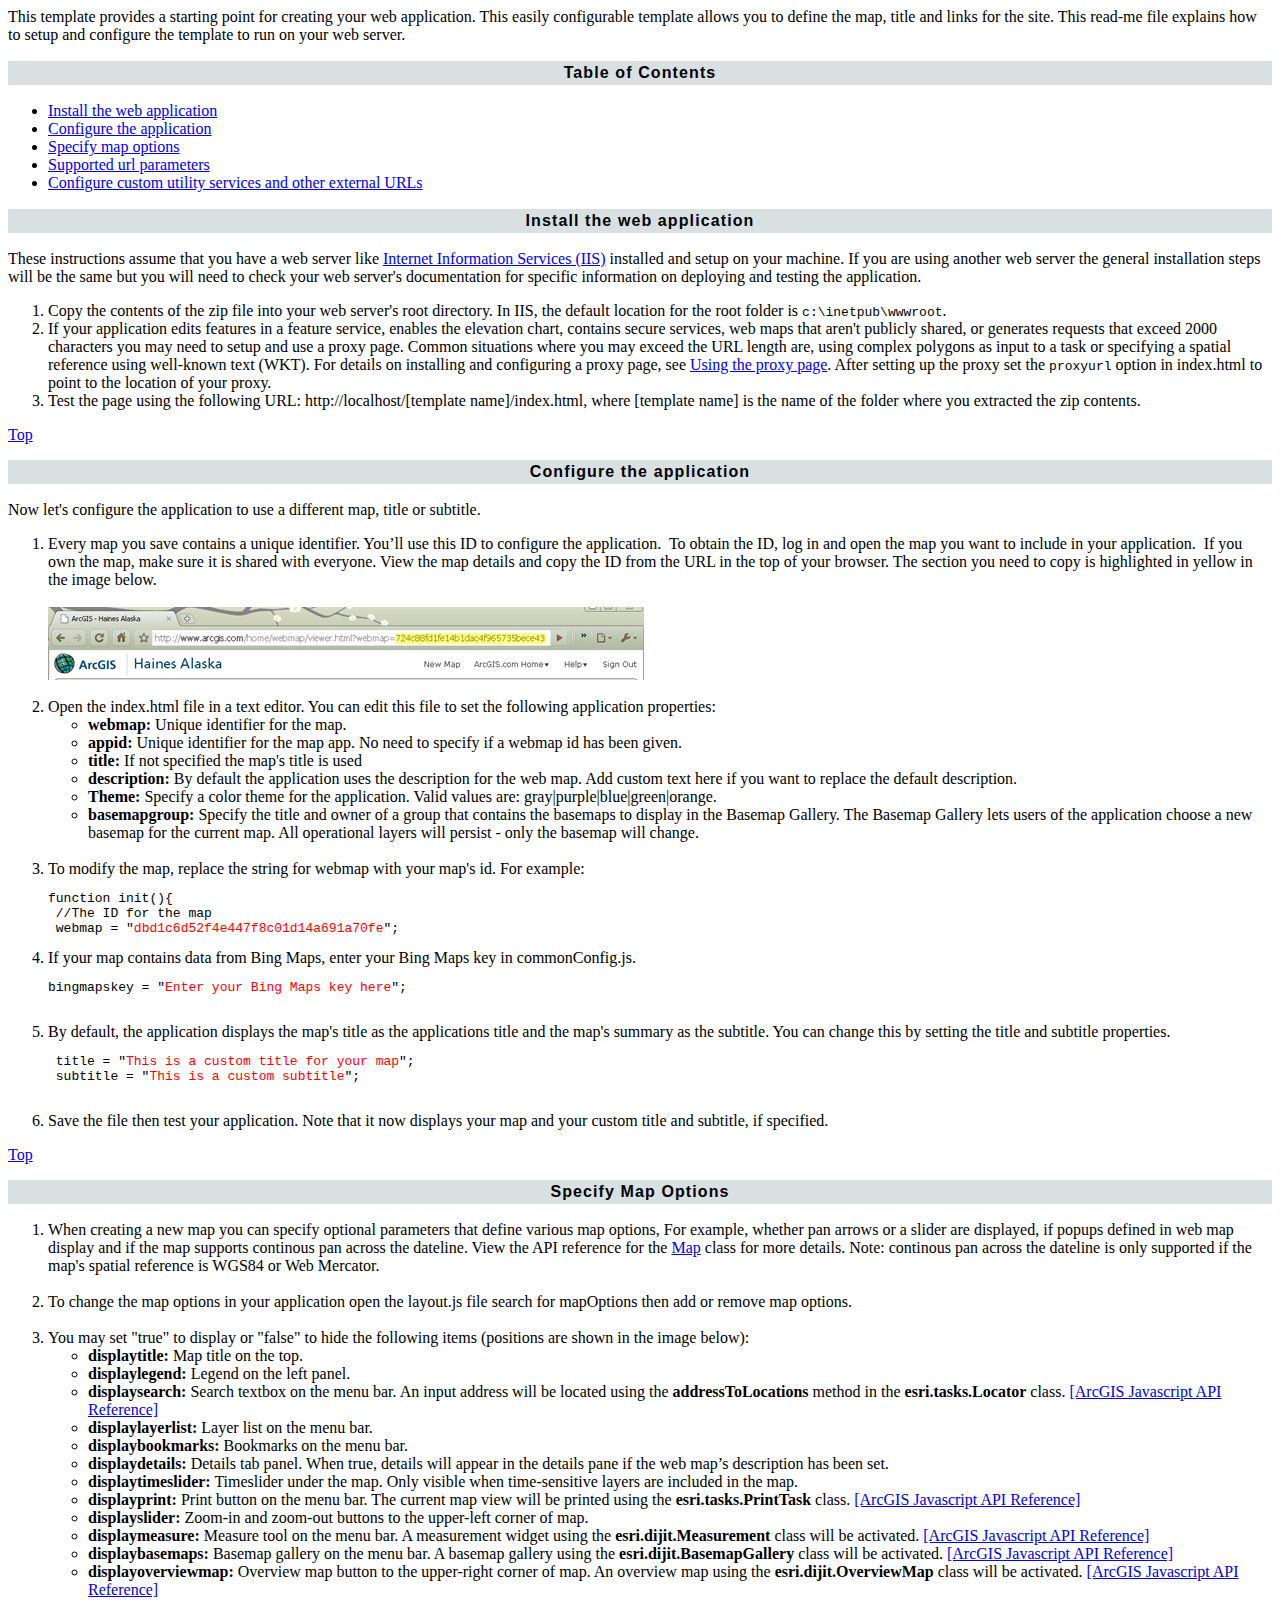
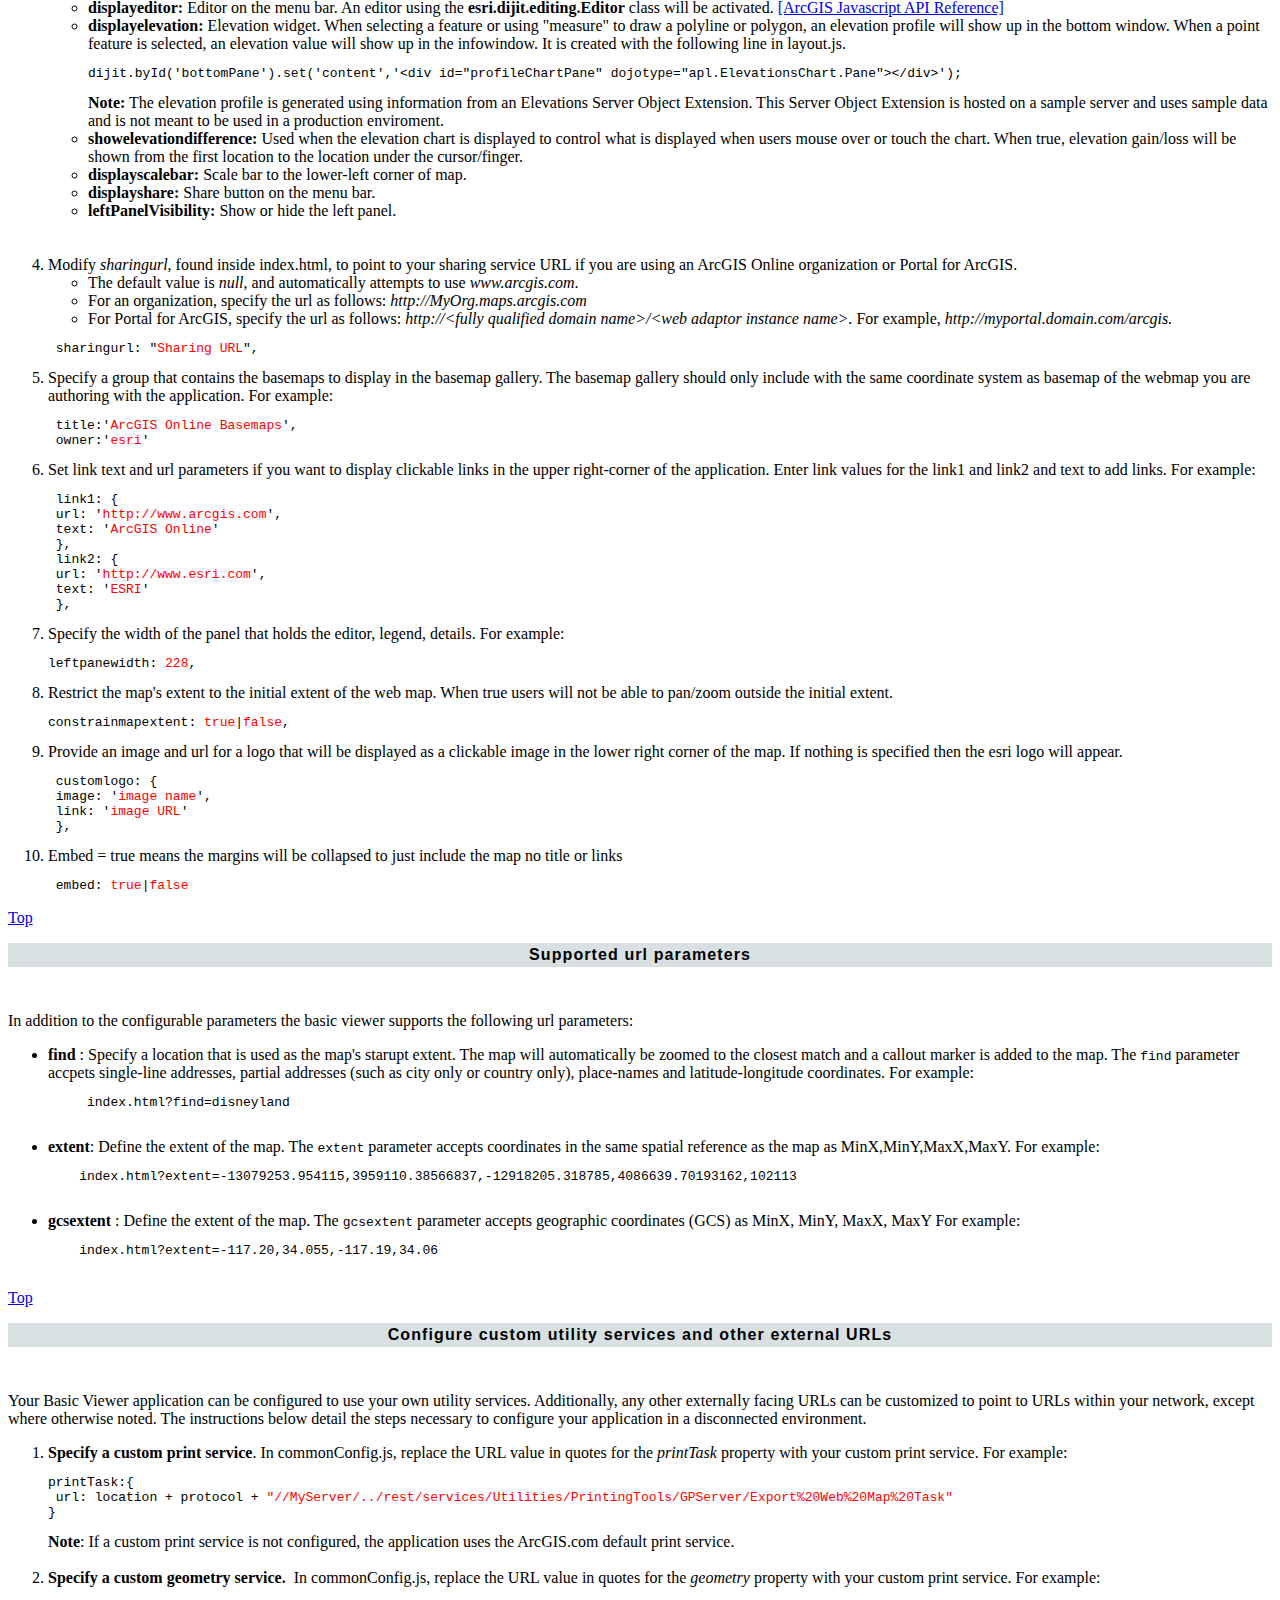
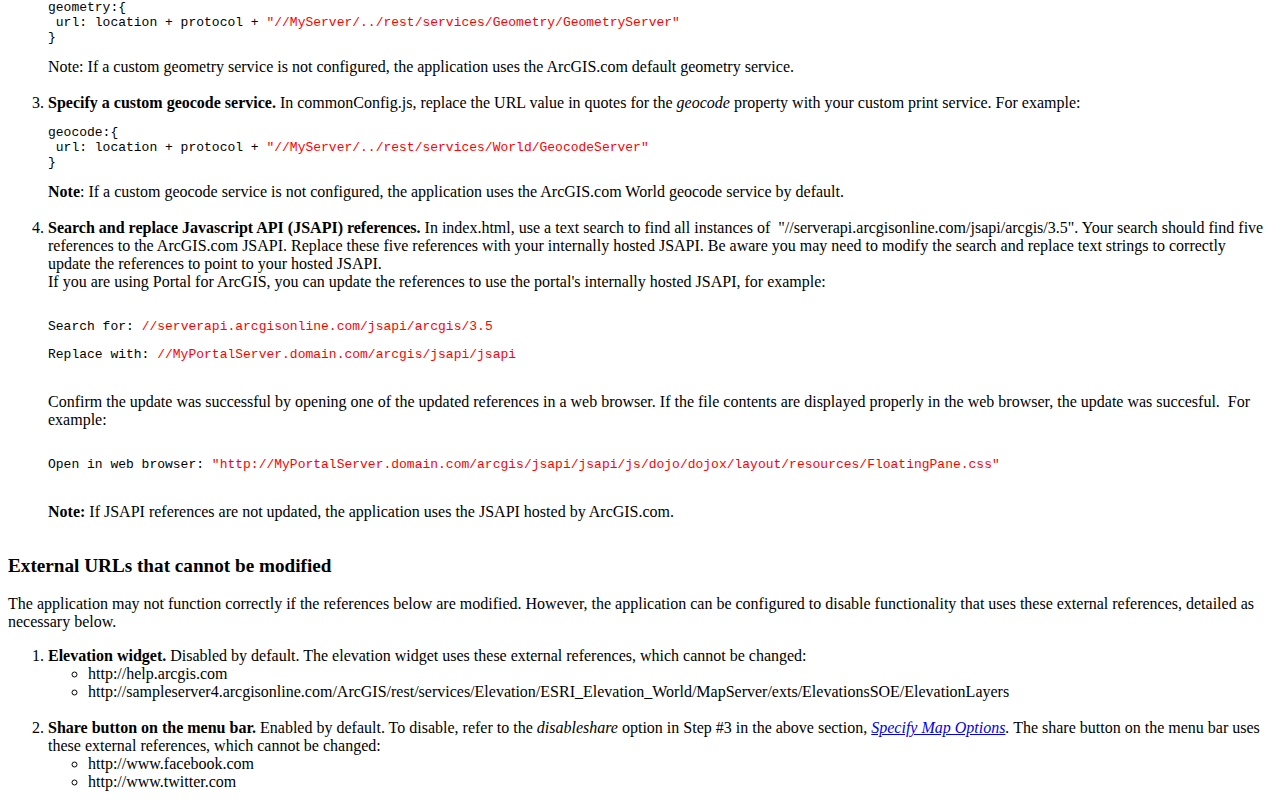
<file: readme.html>
<!DOCTYPE HTML PUBLIC "-//W3C//DTD HTML 4.01 Transitional//EN">
<html>
<head>

  


  
  <title>Layout Template - Read Me</title>
  <style>
.selector{color:red;}
.heading{
background-color:#D8E0E2;
background-repeat:repeat-x;
border-bottom:1px solid #FFFFFF;
border-top:1px solid #FFFFFF;
color:black;
font-family:Verdana,Arial,Helvetica,sans-serif;
font-size:16px;
font-weight:bold;
letter-spacing:1.1px;
margin:15px 0 10px;
padding:3px 10px;
text-align:center;
}
  </style>
</head>


<body>


<a name="top"></a>
<p>This template provides a starting point for creating your web
application. This easily configurable template allows you to define the
map, title and links for the site. This read-me file explains how to
setup and configure the template to run on your web server.</p>


<div class="heading">Table of Contents</div>


<ul>


  <li><a href="#deploy">Install the web application</a></li>


  <li><a href="#configure">Configure the application</a></li>


  <li><a href="#options">Specify map options</a></li>

  <li><a href="#url">Supported url parameters</a></li>

  <li><a href="#services">Configure custom utility
services and other external URLs</a></li>


</ul>


<a name="deploy"></a>
<h3 class="heading">Install the web application</h3>


<p>These instructions assume that you have a web server like <a href="http://www.iis.net/">Internet Information Services
(IIS)</a>
installed and setup on your machine. If you are using another web
server the general installation steps will be the same but you will
need to check your web server's documentation for specific information
on deploying and testing the application.
</p>


<ol>


  <li>Copy the contents of the zip file into your web server's
root directory. In IIS, the default location for the&nbsp;root
folder is <code>c:\inetpub\wwwroot</code>. </li>


  <li>If your application edits features in a feature service,
enables the elevation chart, contains secure services, web maps that
aren't publicly shared, or generates requests that exceed 2000
characters you may need to setup and use a proxy page. Common
situations where you may exceed the URL length are, using complex
polygons as input to a task or specifying a spatial reference using
well-known text (WKT).
For details on installing and
configuring a proxy page, see <a href="http://developers.arcgis.com/en/javascript/jshelp/ags_proxy.html">Using
the proxy page</a>. After setting up the proxy set the <code>proxyurl</code>
option in index.html to point to the location of your proxy. </li>


  <li> Test the page using the following URL:
http://localhost/[template name]/index.html, where [template name] is
the name of the folder where you extracted the zip contents. </li>


</ol>


<a href="#top">Top</a>
<a name="configure"></a>
<h3 class="heading">Configure the application</h3>


<p>Now let's configure the application to use a different map,
title or subtitle. </p>


<ol>


  <li><span>Every
map you save contains a unique identifier.<span style=""> </span>You&rsquo;ll use this ID to configure the
application.<span style="">&nbsp; </span>To
obtain the ID, log in and open the map you
want to include in your application.<span style="">&nbsp;
    </span>If
you own the map, make sure it is shared with everyone.<span style=""> </span></span>View
the map details and copy
the ID from the URL in the top of your browser. The section you need to
copy is highlighted in yellow in the image below.</li>


  <br>


  <img src="documentation/findmapid.png"><br>


  <br>


  <li>Open the index.html file in a text editor. You can edit
this file to set the following application properties:
    
    <ul>


      <li><b>webmap:</b> Unique identifier for the&nbsp;map.</li>


      <li><b>appid:</b> Unique identifier for the&nbsp;map app. No need to specify if a webmap id has been given.</li>


      <li><b>title:</b> If not specified the&nbsp;map's title is used</li>


      <li><b>description:</b> By default the
application uses the description for the web map. Add
custom text here if you want to replace the default description. </li>


      <li><b>Theme:</b> Specify a color theme for the
application. Valid values are: gray|purple|blue|green|orange.</li>


      <li><b>basemapgroup:</b> Specify the title and
owner of a group that contains the basemaps to display
in the Basemap Gallery. The Basemap Gallery lets users of the
application choose a new basemap for the current map. All operational
layers will persist - only the basemap will change. </li>


    
    </ul>


    <br>


  </li>


  <li>To modify the map, replace the string for webmap with your
map's id. For example:</li>


  
  <pre>function init(){<br> //The ID for the map<br> webmap = "<span class="selector">dbd1c6d52f4e447f8c01d14a691a70fe</span>";<br></pre>


  <li>If your map contains data from Bing Maps, enter your Bing
Maps key in commonConfig.js.
    
    <pre>bingmapskey = "<span class="selector">Enter your Bing Maps key here</span>";<br> </pre>


  </li>


  <li>By default, the application displays the&nbsp;map's
title as the applications title and the map's summary as the subtitle.
You can change this by setting the title and subtitle properties.</li>


  
  <pre> title = "<span class="selector">This is a custom title for your map</span>";<br> subtitle = "<span class="selector">This is a custom subtitle</span>";<br> </pre>


  <li>Save the file then test your application. Note that it
now displays your map and your custom title and subtitle, if specified.</li>


</ol>


<p></p>


<a href="#top">Top</a>
<a name="options"></a>
<h4 class="heading"><a name="Specify_Map_Options"></a>Specify
Map Options</h4>


<ol>


  <li>When creating a new map you can specify optional parameters
that define various map options, For example,&nbsp;whether pan arrows or a slider are
displayed, if popups defined in web map display and if the map
supports continous pan across the dateline. View the API reference for
the <a href="http://help.arcgis.com/EN/webapi/javascript/arcgis/help/jsapi_start.htm#jsapi/map.htm">Map</a>
class for more details. Note: continous pan across the dateline is only
supported if the map's spatial reference is WGS84 or Web Mercator. </li>


  <br>


  <li>To change the map options in your application open the
layout.js file
search for mapOptions then add or remove map options.</li>


  <br>


  <li>You may set "true" to display or "false" to hide the
following items (positions are shown in the image below):
    
    <ul>


      <li><b>displaytitle:</b> Map title on the top.</li>


      <li><b>displaylegend:</b> Legend on the left
panel.</li>


      <li><b>displaysearch:</b> Search textbox on the
menu bar. An input address will be located using the <b>addressToLocations</b>
method in the <b>esri.tasks.Locator</b> class. <a href="https://developers.arcgis.com/en/javascript/jsapi/locator.htm" target="blank">[ArcGIS Javascript API Reference]</a></li>


      <li><b>displaylayerlist:</b> Layer list on the
menu bar.</li>


      <li><b>displaybookmarks:</b> Bookmarks on the
menu bar.</li>


      <li><b>displaydetails:</b> Details tab panel.
When true, details will appear in the details pane if the web
map&rsquo;s description has been set.</li>


      <li><b>displaytimeslider:</b> Timeslider under
the map. Only visible when time-sensitive layers are included in the
map.</li>


      <li><b>displayprint:</b> Print button on the
menu bar. The current map view will be printed using the <b>esri.tasks.PrintTask</b>
class. <a href="https://developers.arcgis.com/en/javascript/jsapi/printtask.html" target="blank">[ArcGIS Javascript API Reference]</a></li>


      <li><b>displayslider:</b> Zoom-in and zoom-out
buttons to the upper-left corner of map.</li>


      <li><b>displaymeasure:</b> Measure tool on the
menu bar. A measurement widget using the <b>esri.dijit.Measurement</b>
class will be activated. <a href="https://developers.arcgis.com/en/javascript/jsapi/measurement.html" target="blank">[ArcGIS Javascript API Reference]</a></li>


      <li><b>displaybasemaps:</b> Basemap gallery on
the menu bar. A basemap gallery using the <b>esri.dijit.BasemapGallery</b>
class will be activated. <a href="https://developers.arcgis.com/en/javascript/jsapi/basemapgallery.html" target="blank">[ArcGIS Javascript API Reference]</a></li>


      <li><b>displayoverviewmap:</b> Overview map
button to the upper-right corner of map. An overview map using the <b>esri.dijit.OverviewMap</b>
class will be activated. <a href="https://developers.arcgis.com/en/javascript/jsapi/overviewmap.html" target="blank">[ArcGIS Javascript API Reference]</a></li>

      <li><b>displayeditor:</b> Editor on the menu
bar. An editor using the <b>esri.dijit.editing.Editor</b>
class will be activated. <a href="https://developers.arcgis.com/en/javascript/jsapi/editor.html" target="blank">[ArcGIS Javascript API Reference]</a></li>


      <li><b>displayelevation:</b> Elevation widget.
When selecting a feature or using "measure" to draw a polyline or
polygon, an elevation profile will show up in the bottom window. When a
point feature is selected, an elevation value will show up in the
infowindow. It is created with the following line in layout.js.
        
        <pre>dijit.byId('bottomPane').set('content','&lt;div id="profileChartPane" dojotype="apl.ElevationsChart.Pane"&gt;&lt;/div&gt;');</pre>


        <b>Note:</b> The elevation profile is generated
using information from an Elevations Server Object Extension. This
Server Object Extension is hosted on a sample server and uses sample
data and is not meant to be used in a production enviroment.</li>


      <li><b>showelevationdifference:</b> Used when
the elevation chart is displayed to control what is displayed when
users mouse over or touch the chart. When true, elevation gain/loss
will be shown from the first location to the location under the
cursor/finger.</li>


      <li><b>displayscalebar:</b> Scale bar to the
lower-left corner of map.</li>


      <li><b>displayshare:</b> Share button on the
menu bar.</li>


      <li><b>leftPanelVisibility:</b> Show or hide
the left panel.<br>
      </li>


    
    </ul>


  </li>


  &nbsp;<br>


  <br>


  <li>Modify <span style="font-style: italic;">sharingurl</span>,
found inside index.html, to point to your sharing service URL if you
are using&nbsp;an ArcGIS Online organization or Portal for ArcGIS.&nbsp;
    
    <ul>


      <li>The default value is <i>null</i>, and
automatically attempts to use <span style="font-style: italic;">www.arcgis.com</span>.
      </li>


      <li>For an organization, specify the&nbsp;url as
follows:
        <i>http://MyOrg.maps.arcgis.com</i></li>


      <li>For Portal for ArcGIS, specify the url as follows: <span style="font-style: italic;">http://&lt;fully qualified
domain name&gt;/&lt;web adaptor instance name&gt;. </span>For
example,<span style="font-style: italic;">
http://myportal.domain.com/arcgis.</span>
      </li>


    
    </ul>


    
    <pre> sharingurl: "<span class="selector">Sharing URL</span>",</pre>


  </li>

  <li>Specify a group&nbsp;that contains the basemaps to
display in the basemap gallery. The basemap gallery should only include with the same coordinate system as basemap of the webmap you are authoring with the application. For example:</li>
  
  
  <pre> title:'<span class="selector">ArcGIS Online Basemaps</span>',<br> owner:'<span class="selector">esri</span>' </pre>



  <li>Set link text and url parameters if you want to display
clickable links in the upper right-corner of the application.&nbsp;Enter link values for the link1 and link2 and text to add
links. For example:</li>


  
  <pre> link1: {<br> url: '<span class="selector">http://www.arcgis.com</span>',<br> text: '<span class="selector">ArcGIS Online</span>'<br> },<br> link2: {<br> url: '<span class="selector">http://www.esri.com</span>',<br> text: '<span class="selector">ESRI</span>'<br> },<br></pre>


  <li>Specify the width of the panel that holds the editor,
legend, details. For example:</li>


  
  <pre>leftpanewidth: <span class="selector">228</span>,</pre>


  <li>Restrict the map's extent to the initial extent of the web
map. When true users will not be able to pan/zoom outside the initial
extent.</li>


  
  <pre>constrainmapextent: <span class="selector">true</span>|<span class="selector">false</span>,</pre>


  <li>Provide an image and url for a logo that will be displayed
as a clickable image in the lower right corner of the map. If nothing
is specified then the esri logo will appear.</li>


  
  <pre> customlogo: {<br> image: '<span class="selector">image name</span>',<br> link: '<span class="selector">image URL</span>'<br> },<br></pre>


  <li>Embed = true means the margins will be collapsed to just
include the map no title or links</li>


  
  <pre> embed: <span class="selector">true</span>|<span class="selector">false</span></pre>


  
  <ol>


  
  </ol>


</ol>


<a href="#top">Top</a>
<a name="url"></a>
<h4 class="heading">Supported url parameters</h4>
<br>
<p>In addition to the configurable parameters the basic viewer supports the following url parameters:
<ul>
  <li><b>find</b> : Specify a location that is used as the map's starupt extent. The map will automatically be zoomed to the closest match and a callout marker is added to the map. The <code>find</code> parameter accpets single-line addresses, partial addresses (such as city only or country only), place-names and latitude-longitude coordinates. For example: 
  <pre>
     index.html?find=disneyland
  </pre>
  </li>
  <li><b>extent</b>: Define the extent of the map. The <code>extent</code> parameter accepts coordinates in the same spatial reference as the map as MinX,MinY,MaxX,MaxY. For example: 
  <pre>
    index.html?extent=-13079253.954115,3959110.38566837,-12918205.318785,4086639.70193162,102113
  </pre></li>
  <li><b>gcsextent</b> : Define the extent of the map. The <code>gcsextent</code> parameter accepts geographic coordinates (GCS) as MinX, MinY, MaxX, MaxY For example: 
  <pre>
    index.html?extent=-117.20,34.055,-117.19,34.06
  </pre>
  </li>
</ul>
</p>

<a href="#top">Top</a>
<a name="services"></a>
<h4 class="heading">Configure custom utility services and
other external URLs</h4>


<br>


<p>Your Basic Viewer application can be configured to use your
own
utility services. Additionally, any other externally facing URLs can be
customized to point to URLs within your network, except where otherwise
noted. The instructions below detail the steps necessary to configure
your application in a disconnected environment.</p>


<ol>


  <li><span style="font-weight: bold;">Specify a
custom print service</span>. In commonConfig.js, replace the URL
value in quotes for the <span style="font-style: italic;">printTask</span>
property with your custom print service. For example:
    
    <pre>printTask:{<br> url: location + protocol + <span class="selector">"//MyServer/../rest/services/Utilities/PrintingTools/GPServer/Export%20Web%20Map%20Task"</span><br>}</pre>


    <span style="font-weight: bold;">Note</span>:
If a custom print service is not configured, the application uses the
ArcGIS.com default print service.
  </li>


  <br>


  <li><span style="font-weight: bold;">Specify a
custom geometry
service.&nbsp; </span><span style="font-weight: normal;">In
commonConfig.js, replace the URL
value in quotes for the </span><span style="font-style: italic; font-weight: normal;">geometry</span><span style="font-weight: normal;">
property with your custom print service. For example:</span>
    
    <pre>geometry:{<br> url: location + protocol + <span class="selector">"//MyServer/../rest/services/Geometry/GeometryServer"</span><br>}</pre>


Note<span style="font-weight: normal;">:
If a custom geometry service is not configured, the application uses
the
ArcGIS.com default geometry service.</span></li>


  <br>


  <li><span style="font-weight: bold;">Specify a
custom geocode
service. </span><span style="font-weight: normal;">In
commonConfig.js, replace the URL
value in quotes for the </span><span style="font-style: italic; font-weight: normal;">geocode</span><span style="font-weight: normal;">
property with your custom print service. For example:</span>
    
    <pre>geocode:{<br> url: location + protocol + <span class="selector">"//MyServer/../rest/services/World/GeocodeServer"</span><br>}</pre>


    <span style="font-weight: bold;">Note</span>:
    <span style="font-weight: normal;">If a custom geocode
service is not configured, the application uses the
ArcGIS.com World geocode service by default.</span></li>


  <br>


  <li><span style="font-weight: bold;">Search and
replace Javascript API (JSAPI) references.&nbsp;</span><span style="font-weight: normal;">In index.html, use a text
search&nbsp;to find all instances of&nbsp;
"//serverapi.arcgisonline.com/jsapi/arcgis/3.5". </span><span style="font-weight: normal;">Your search should find five
references to the ArcGIS.com JSAPI. Replace these five references with
your internally hosted JSAPI. Be aware you may need to modify the
search and replace text strings to correctly update the references to point to your
hosted JSAPI. <br>

If you are using Portal for ArcGIS, you can update
the&nbsp;references to use the portal's internally hosted JSAPI, for
example:</span>
    
    <pre><br>Search for: <span class="selector">//serverapi.arcgisonline.com/jsapi/arcgis/3.5</span><br></pre>


    <span style="font-weight: bold;"></span>
    
    <pre>Replace with: <span class="selector">//MyPortalServer.domain.com/arcgis/jsapi/jsapi</span><br></pre>


    <span style="font-weight: bold;"></span>
    <br>


    <span style="font-weight: normal;">Confirm the update
was successful by opening one of the updated references in a web
browser. If the file contents are displayed properly in the web browser, the
update was succesful. &nbsp;For example:</span><br>


    
    <pre><br>Open in web browser: <span class="selector">"http://MyPortalServer.domain.com/arcgis/jsapi/jsapi/js/dojo/dojox/layout/resources/FloatingPane.css"</span><br></pre>


    <br>


    <b>Note: </b>If
JSAPI
references are not updated, the application uses the JSAPI hosted by
ArcGIS.com.
  </li>


  <br>


</ol>




<big style="font-weight: bold;">External URLs that cannot
be modified<small><br>


<br>


</small></big>The application may not function correctly if
the references below are modified. However, the application can be
configured to disable functionality that uses these external references,&nbsp;detailed as necessary below.<br>


<ol>


  <li><span style="font-weight: bold;">Elevation
widget. </span>Disabled by default. The elevation widget uses
these external references, which cannot be changed:
    
    <ul>


      <li>http://help.arcgis.com</li>


      <li>http://sampleserver4.arcgisonline.com/ArcGIS/rest/services/Elevation/ESRI_Elevation_World/MapServer/exts/ElevationsSOE/ElevationLayers</li>


    
    </ul>


  </li>


  <br>


  <li><span style="font-weight: bold;">Share button
on the menu
bar. </span><span style="font-weight: normal;">Enabled
by
default. To disable, refer to the <span style="font-style: italic;">disableshare</span>
option in Step #3 in the above section, <span style="font-style: italic;"><a href="#Specify_Map_Options">Specify
Map Options</a>.</span> The share button on the menu bar
uses these external references, which cannot be changed:</span>
    
    <ul style="font-weight: normal;">


      <li>http://www.facebook.com</li>


      <li>http://www.twitter.com</li>


    
    </ul>


  </li>


</ol>


</body>
</html>
</file>
